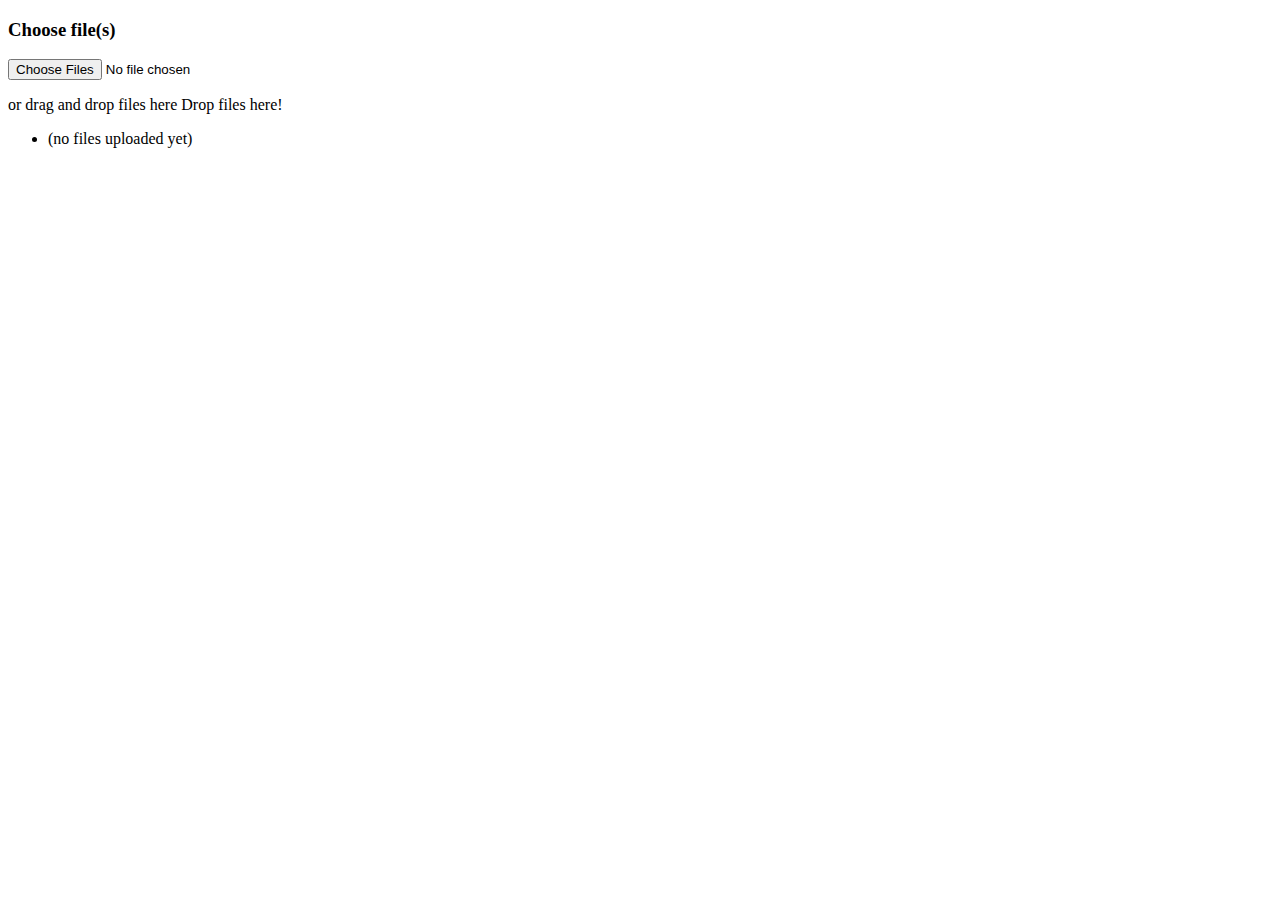
<file: resources/Demo.html>
<!DOCTYPE HTML PUBLIC "-//W3C//DTD HTML 4.01 Transitional//EN"
        "http://www.w3.org/TR/html4/loose.dtd">
<html>
<head>
    <title></title>
</head>
<body>

<h3>Choose file(s)</h3>

<p>
    <input id="files-upload" type="file" multiple>
</p>

<p id="drop-area">
    <span class="drop-instructions">or drag and drop files here</span>
    <span class="drop-over">Drop files here!</span>
</p>

<ul id="file-list">
    <li class="no-items">(no files uploaded yet)</li>
</ul>

<script>
    (function () {
        var filesUpload = document.getElementById("files-upload"),
                dropArea = document.getElementById("drop-area"),
                fileList = document.getElementById("file-list");

        function uploadFile(file) {
            var li = document.createElement("li"),
                    div = document.createElement("div"),
                    img,
                    progressBarContainer = document.createElement("div"),
                    progressBar = document.createElement("div"),
                    reader,
                    xhr,
                    fileInfo;

            li.appendChild(div);

            progressBarContainer.className = "progress-bar-container";
            progressBar.className = "progress-bar";
            progressBarContainer.appendChild(progressBar);
            li.appendChild(progressBarContainer);

            /*
             If the file is an image and the web browser supports FileReader,
             present a preview in the file list
             */
            if (typeof FileReader !== "undefined" && (/image/i).test(file.type)) {
                img = document.createElement("img");
                li.appendChild(img);
                reader = new FileReader();
                reader.onload = (function (theImg) {
                    return function (evt) {
                        theImg.src = evt.target.result;
                    };
                }(img));
                reader.readAsDataURL(file);
            }

            // Uploading - for Firefox, Google Chrome and Safari
            xhr = new XMLHttpRequest();

            // Update progress bar
            xhr.upload.addEventListener("progress", function (evt) {
                if (evt.lengthComputable) {
                    progressBar.style.width = (evt.loaded / evt.total) * 100 + "%";
                }
                else {
                    // No data to calculate on
                }
            }, false);

            // File uploaded
            xhr.addEventListener("load", function () {
                progressBarContainer.className += " uploaded";
                progressBar.innerHTML = "Uploaded!";
            }, false);

            xhr.open("post", "upload/upload.php", true);

            // Set appropriate headers
            xhr.setRequestHeader("Content-Type", "multipart/form-data");
            xhr.setRequestHeader("X-File-Name", file.fileName);
            xhr.setRequestHeader("X-File-Size", file.fileSize);
            xhr.setRequestHeader("X-File-Type", file.type);

            // Send the file (doh)
            xhr.send(file);

            // Present file info and append it to the list of files
            fileInfo = "<div><strong>Name:</strong> " + file.name + "</div>";
            fileInfo += "<div><strong>Size:</strong> " + parseInt(file.size / 1024, 10) + " kb</div>";
            fileInfo += "<div><strong>Type:</strong> " + file.type + "</div>";
            div.innerHTML = fileInfo;

            fileList.appendChild(li);
        }

        function traverseFiles(files) {
            if (typeof files !== "undefined") {
                for (var i = 0, l = files.length; i < l; i++) {
                    uploadFile(files[i]);
                }
            }
            else {
                fileList.innerHTML = "No support for the File API in this web browser";
            }
        }

        filesUpload.addEventListener("change", function () {
            traverseFiles(this.files);
        }, false);

        dropArea.addEventListener("dragleave", function (evt) {
            var target = evt.target;

            if (target && target === dropArea) {
                this.className = "";
            }
            evt.preventDefault();
            evt.stopPropagation();
        }, false);

        dropArea.addEventListener("dragenter", function (evt) {
            this.className = "over";
            evt.preventDefault();
            evt.stopPropagation();
        }, false);

        dropArea.addEventListener("dragover", function (evt) {
            evt.preventDefault();
            evt.stopPropagation();
        }, false);

        dropArea.addEventListener("drop", function (evt) {
            traverseFiles(evt.dataTransfer.files);
            this.className = "";
            evt.preventDefault();
            evt.stopPropagation();
        }, false);
    })();

</script>
</body>
</html>
</file>
